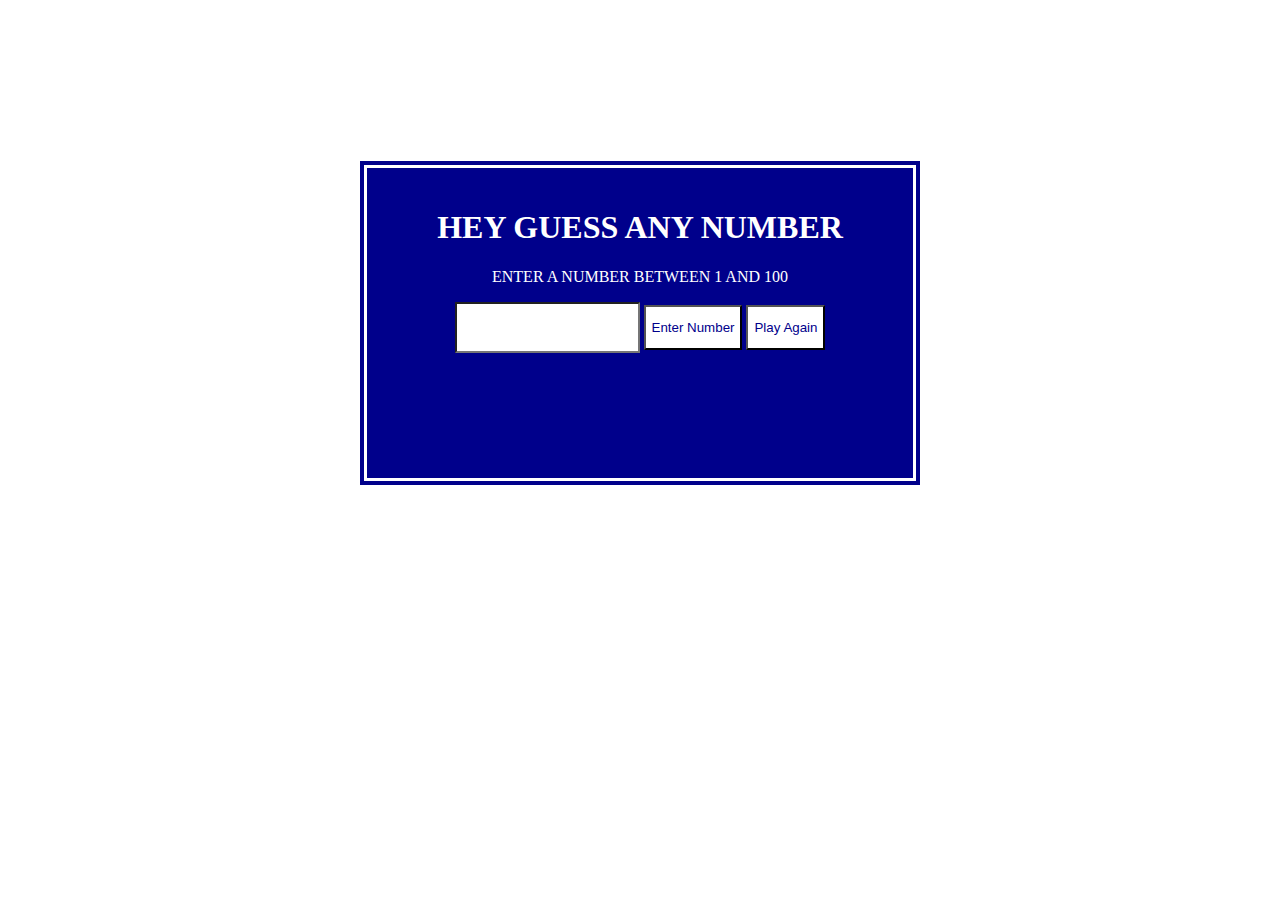
<file: index.html>
<!DOCTYPE html>
<html>
<head>
	<meta charset="utf-8">
	<meta name="viewport" content="width=device-width, initial-scale=1">
	<link rel="stylesheet" type="text/css" href="dom-practice.css">
	<title></title>
</head>
<body class="mom">

<div id="view">
	<h1> hey guess any number</h1>
	<p id="para"> Enter A number Between 1 and 100</p>
	<input id="input">
	<button  id="enter" >Enter Number</button>
	<button  id="play" >Play Again</button>



</div>

<script type="text/javascript" src="dom-practice.js"></script>
</body>
</html>
</file>
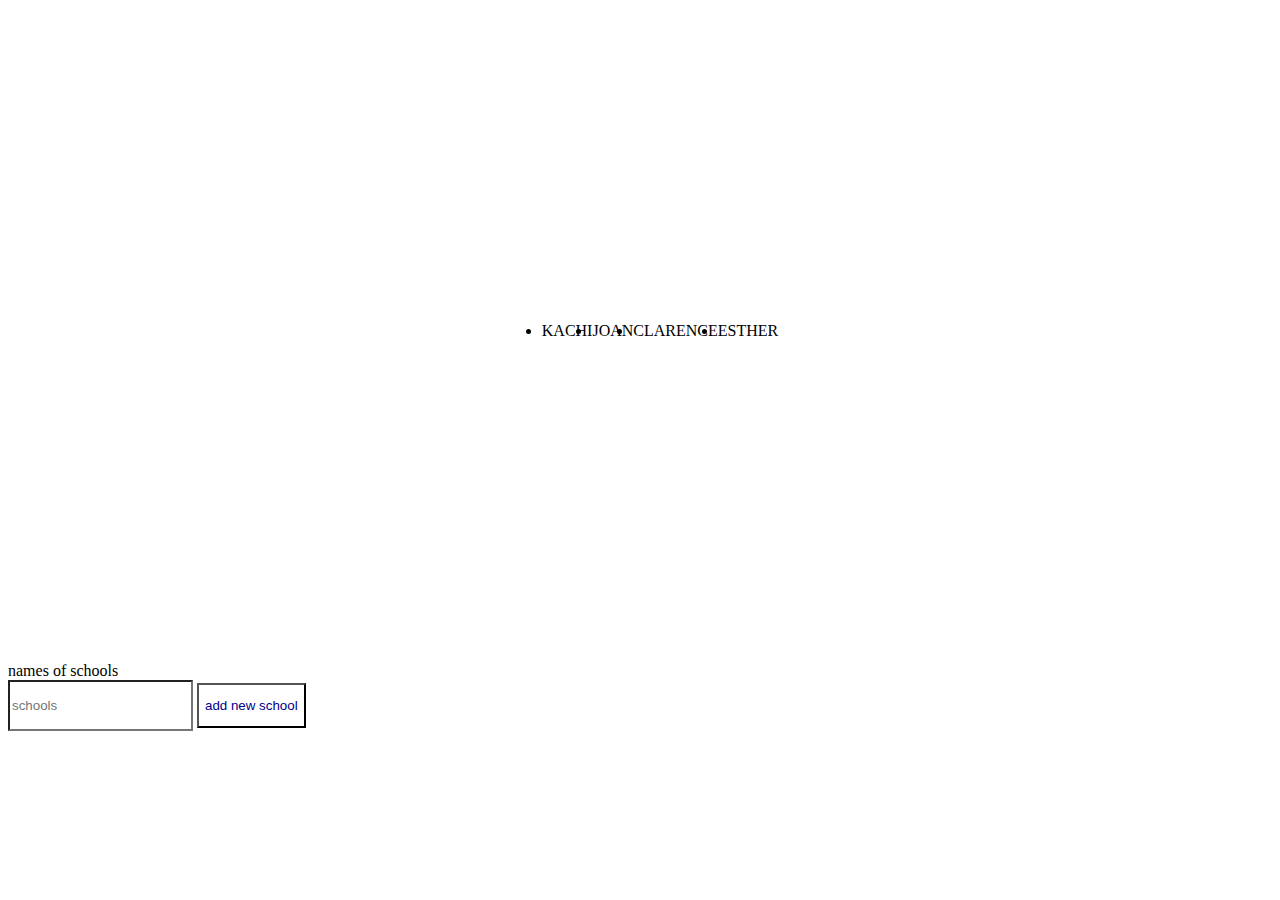
<file: dom-pratice.html>
<!DOCTYPE html>
<html>
<head>
	<meta charset="utf-8">
	<meta name="viewport" content="width=device-width, initial-scale=1">
	<link rel="stylesheet" type="text/css" href="dom-practice.css">
	<title></title>
</head>
<body>
	<ul class="mom">
		<li>kachi</li>
		<li>joan</li>
		<li>clarence</li>
		<li>esther</li>	
	</ul>
	<!-- <input type="text" id="newUser">
	<button id="add">add user</button>
	<br> -->

<label>names of schools </label>
<br>
<input type="text" name="schools" placeholder="schools" id="input">
<button id="btn">add new school</button>

<script>

	// const schoolNames = document.querySelector(".mom")
	// const inputItem = document.querySelector("#input")
	// const btn =document.querySelector("#btn")

	// btn.addEventListener("click",()=>{
	// 	const createNewList = document.createElement("LI")
	// 	const newItem =document.createTextNode(inputItem.value)
	// 	createNewList.appendChild(newItem)
	// 	schoolNames.appendChild(newItem)



	// })

	const list = document.querySelector(".mom")
	const vvValue= document.querySelector("#input")
	const butt = document.querySelector("#btn")

	butt.addEventListener("click", function(){
     const newlist = document.createElement("LI")
     const newItem =document.createTextNode(vvValue.value)
      newlist.appendChild(newItem)
      list.appendChild(newlist)
      newlist.style.color="green"
      // newlist.style.listStyle="none"
      newlist.classList.add("win")


	})


// const userList = document.querySelector(".mom") ;
// const listInput = document.querySelector("#input");
// const addListBtn = document.querySelector("#btn");
// addListBtn. addEventListener("click", function(){

// const newLi = document.createElement ("LI");
// const liContent = document.createTextNode (input.value);

// newLi.appendChild(liContent);
// userList.appendChild(newLi);
// })

	// let userList = document.querySelectorAll(".mom li");
	// let add = document.querySelector(".add")
	// let newUser =document.getElementById("newUser")


 //    for( user of userList){
	//  	add.addEventListener("click", function(){
	//  		let  newli = document.createElement("LI")
	//  		let newUserValue = document.createTextNode(newUser.value)

	//  		newli.appendChild(newUserValue)
	//  		userList.appendChild(newli)
	 		

	//  	})
	//  }

	
//  
// const ages = [34,5,33,3,455,566,67,78,45,45,3,2,45,345,2,22,211,114,6,6,7,222,,1,23,4,65,32344,]
//  let canDrink = []
//  for(i=0; i <ages.length; i++){
// 	if(ages[i]>=21){
// 		canDrink.push(ages[i])

// 	}

//  }
 
//  const canDrink = ages.filter(age=> age >= 21)

// console.log(canDrink)
// let company = [{}]

//  const retailCompany = company.filter(company=>company.category==="retail")

//  console.log(retailCompany)





















</script>
</body>
</html>
</file>
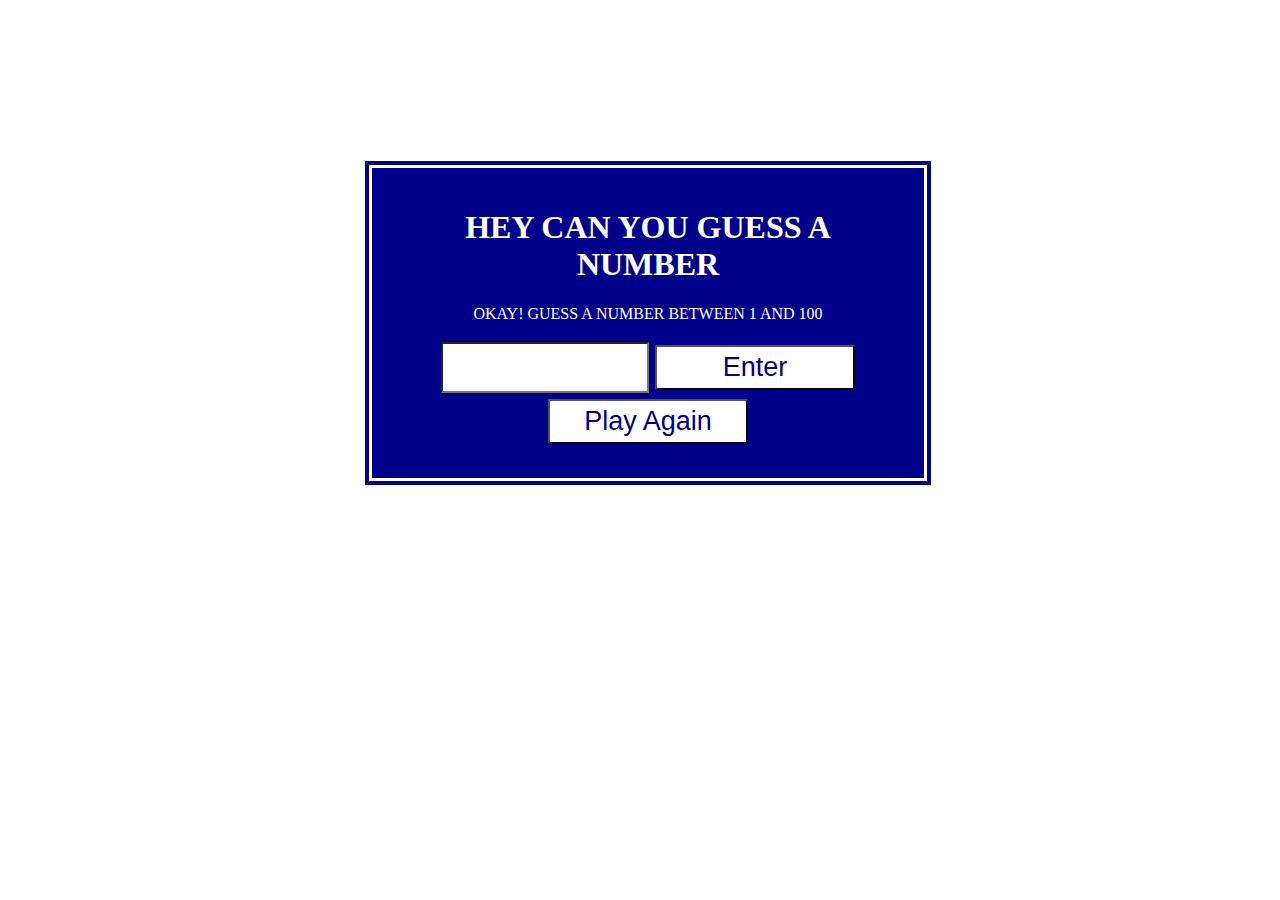
<file: guess.html>
<!DOCTYPE html>
<html>
<head>
	<meta charset="utf-8">
	<meta name="viewport" content="width=device-width, initial-scale=1">
	<title>Guess the Number Game</title>
	<style>
		body{
			display: flex;
			justify-content: center;
			height: 70vh;
			align-items: center;
			width: 100%;

		}
		div{
			background-color: darkblue;
			color: white;
			width: 40%;
			height: 30vh;
			padding: 20px;
			text-align: center;
			text-transform: uppercase;
			border: 10px double; purple;

		}
		button, input {color: darkblue;
        height: 5vh;
       background-color: white;
       width: 200px;
       margin: 3px;
      font-size: 27px;
}


	</style>
</head>
<body>
	<div id="page">
		<h1> Hey Can You Guess a Number</h1>
		<p id="outputText">Okay! Guess a Number Between 1 and 100</p>
		<input id="userinput"><button id="btn" onclick="GuessTheNumber()"> Enter</button>
		<button id="playbtn" >Play Again</button>

	</div>






<script>
	
	
	let displayText = document.getElementById("outputText")
	let btn =document.getElementById("btn")
	let div = document.getElementById("page")
	let playBtn = document.getElementById("playbtn")
	let random = Math.floor(Math.random()*100)
	console.log(random)
	 
	 function GuessTheNumber(){
	 	let input = document.getElementById("userinput").value
	 	if (random == input) {
	 		displayText.innerHTML= "Hurray you Guessed Right "+ "" + "it was " + random
	 		displayText.style.color = "#9FD603"
	 		div.style.backgroundColor ="#2B5D2B"
	 	}
	 	else if(input>random &&input<=100){
	 		displayText.innerHTML ="YOUr GUESS IS TOO HIGH, GUESS AGAIN ,THIS TIME LOWER" 
	 		displayText.style.color = "red"
	 		div.style.backgroundColor ="#603C44"
	 	}
	 	else if (input >random && input > 100){
	 		displayText.innerHTML = "your guess is too high, guess again ,this time between 1 and 100"
	 		displayText.style.color="red"
	 		div.style.backgroundColor ="#B9E3DA"
	 	
	 	}
	 	else if (input<random && input>1){
	 		displayText.innerHTML="you Guessed too low"
	 		displayText.style.color="#F8741C"
	 		div.style.backgroundColor ="#2F2F2F"

	 	}
	 	else if (input< 1){
	 		displayText.innerHTML ="higher, it has to be between 1 and 100"
	 		displayText.style.color="#E79D90"
	 		div.style.backgroundColor ="#64508F"

	 	}
	 	else if (isNaN(input)){
	 		displayText.innerHTML ="that is not a number"
	 		displayText.style.color="#FCEE3D"
	 		div.style.backgroundColor ="#21325B"
	 	}
	 	else {
	 		displayText.innerHTML="you can't win a Jackpot A hole"
	 		displayText.style.color = "pink"
	 		div.style.backgroundColor ="#B9E3DA"
	 	}


	 } 
	 playBtn.addEventListener("click", function(){
	 	location.reload()
	 })



	
</script>










</body>
</html>
</file>
<file: dom-practice.css>
.mom{
	display: flex;
	justify-content: center;
	align-items: center;
	height: 70vh;
	text-transform: uppercase;
}


#view {
background-color: darkblue;
height: 30vh;
width: 40%;
padding: 20px;
color: white;
text-align: center;
border: 10px double; grey;


}

button, input {color: darkblue;
height: 5vh;
background-color: white;
}


.win {
animation:blinking 5.5s infinite;
font-size: 20px;
}

@keyframes blinking{
0%{   color: green;   }
47%{   color: #9FD603; }
62%{   color: transparent; }
97%{   color:transparent; }
100%{  color: #000;   }
}
</file>
